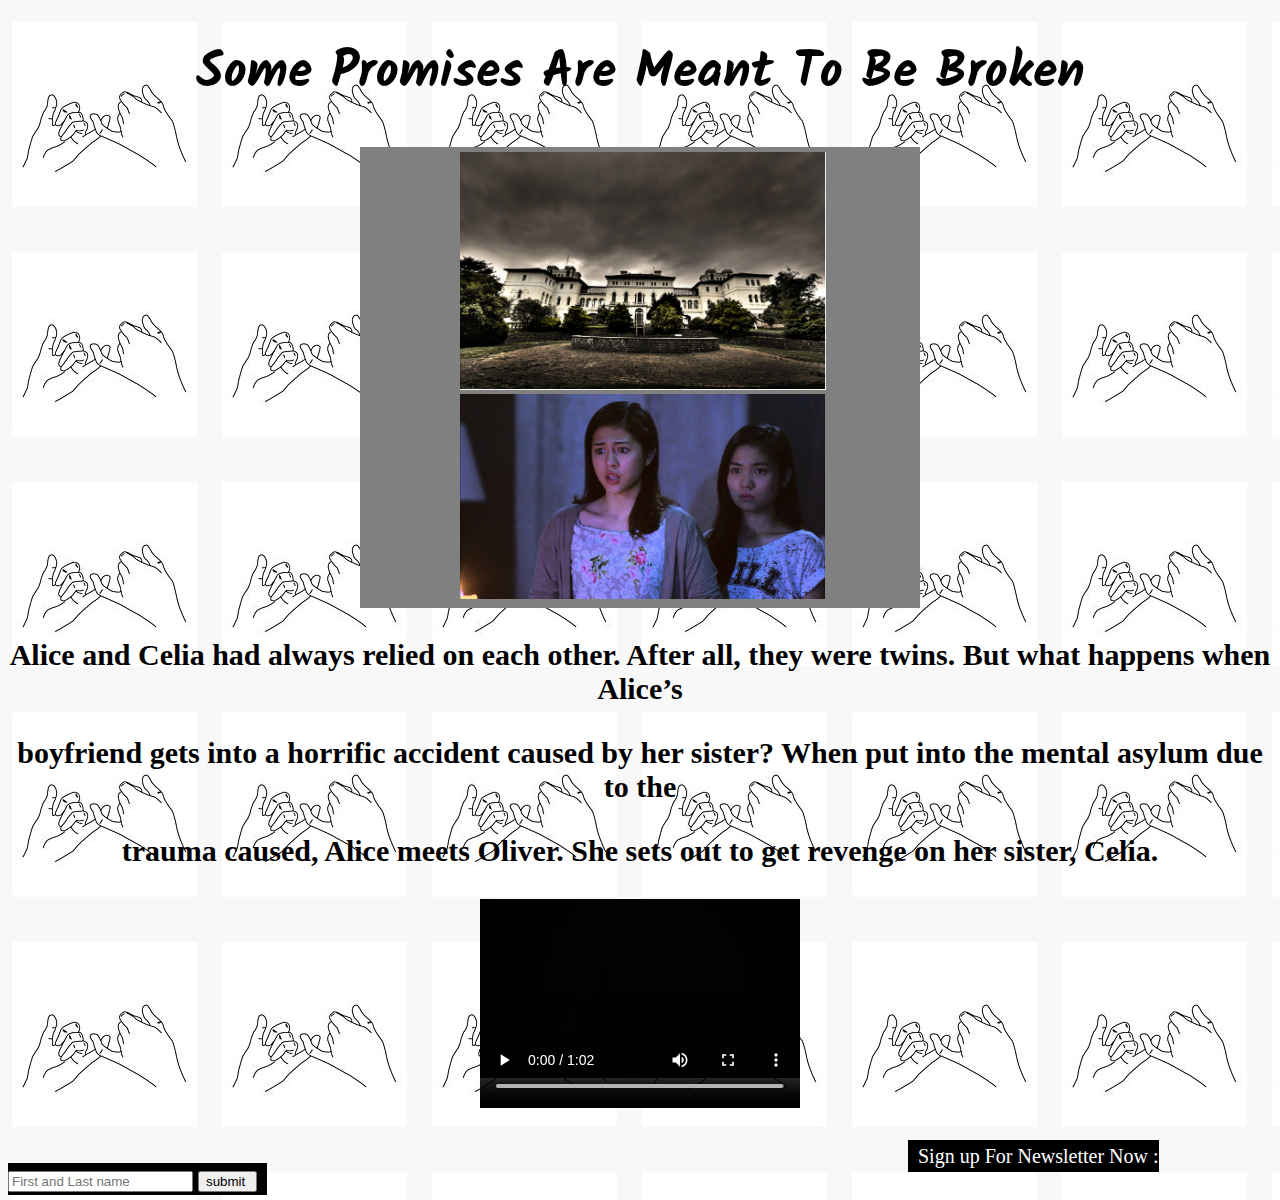
<file: index.html>
<!DOCTYPE html>
<html>
  <head>
    <meta charset="UTF-8">
    <title>title</title>
    <link rel="stylesheet" type="text/css" href="style.css">
    <link href="https://fonts.googleapis.com/css?family=Kalam" rel="stylesheet">
  <style type="text/css">
  
  </style>
  </head>
  <body>


    <h1>Some Promises Are Meant To Be Broken</h1>
    <div class="image">
    <img id= "asylum" src= "asylum.png" alt = "asylum"></img>
    <img id= "twin" width=365px src="girls.jpg" alt = "twin"></img>
    
    </div>
   
    <p>
      Alice and Celia had always relied on each other. After all, they were twins. But what happens when Alice’s</p> 
      <p>boyfriend gets into a horrific accident caused by her sister? When put into the mental asylum due to the</p> <p>trauma caused, Alice meets Oliver. She sets out to get revenge on her sister, Celia. 
      <video width="320" height="240" controls>
  <source src="trailer.mov" type="video/mp4">
  <source src=" trailer.mov" type="video/ogg">
      </video>
    </p>
    <span>
    Sign up For Newsletter Now : <input type="text" name=" First and Last name" placeholder="First and Last name" required>
    <input type="submit" value="submit "</span>
  </body>
</html>
</file>
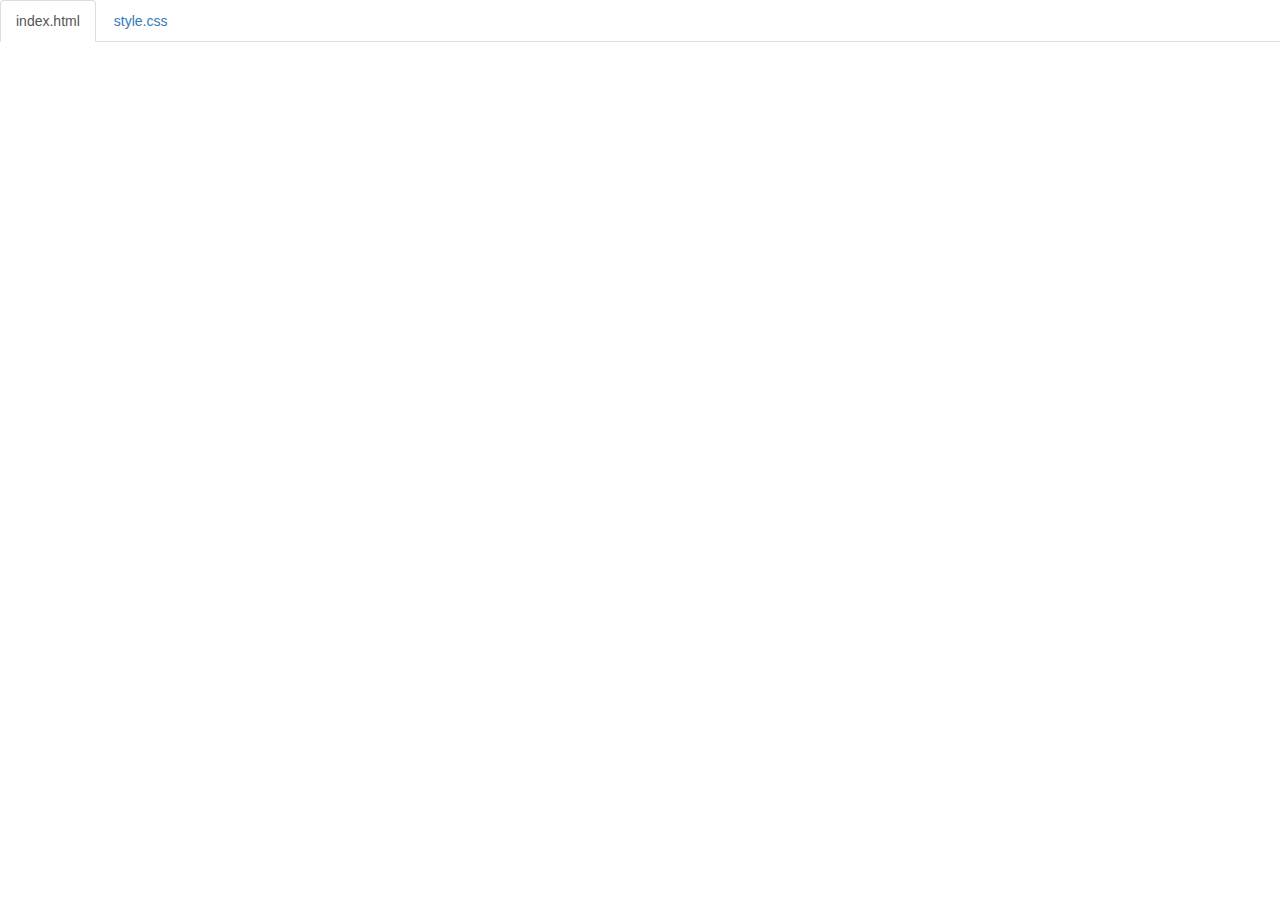
<file: code.html>
<!DOCTYPE html>
<html lang="en">

<head>
    <title>Code</title>
    <meta charset="utf-8">
    <meta name="viewport" content="width=device-width, initial-scale=1">
    <link rel="stylesheet" href="https://maxcdn.bootstrapcdn.com/bootstrap/3.3.6/css/bootstrap.min.css">
    <script src="https://ajax.googleapis.com/ajax/libs/jquery/1.12.0/jquery.min.js"></script>
    <script src="https://maxcdn.bootstrapcdn.com/bootstrap/3.3.6/js/bootstrap.min.js"></script>
    <style>
        body {
            padding-top: 50px;
        }
        .navbar-fixed-top {
            background-color: white;
        }
    </style>
</head>

<body>

<!--
The section below puts tabs at the top of the page.
As long as your files are index.html and style.css,
you don't need to change anything below.

If you have any other files, make sure you follow the structure below.
-->

    <div class="container-fluid">
        <ul class="nav nav-tabs navbar-fixed-top">
            <li class="active"><a href="#index">index.html</a></li>
            <li><a href="#style">style.css</a></li>
        </ul>

<!-- 
URL structure:
https://gist-it.appspot.com/github/karenm0633/<movie</Movie-W>ebpage/raw/master/index.html?footer=0

DIRECTIONS:
1. Copy the URL above
2. Paste it both places where you see URL below, i.e. script src="URL"
3. Replace the CAPITALIZED info with your info.

EXAMPLE: 
https://gist-it.appspot.com/github/bmuellerhstat/website-portfolio-example/raw/master/index.html?footer=0
-->
        <div class="tab-content">
            <div id="index" class="tab-pane fade in active">
                <script src="https://gist-it.appspot.com/github/unazan5490/movie/raw/master/index.html?footer=0"></script>
            </div>
            <div id="style" class="tab-pane fade">
                <script src="https://gist-it.appspot.com/github/unazan5490/movie/raw/master/style.css?footer=0"></script>
            </div>
        </div>
    </div>

    <script>
        $(document).ready(function() {
            $(".nav-tabs a").click(function() {
                $(this).tab('show');
            });
            $('.nav-tabs a').on('shown.bs.tab', function(event) {
                var x = $(event.target).text(); // active tab
                var y = $(event.relatedTarget).text(); // previous tab
                $(".act span").text(x);
                $(".prev span").text(y);
            });
            
            // custom code font-size (feel free to change this)
            $('pre').css('font-size','16px');
        });
    </script>

</body>

</html>
</file>
<file: style.css>
h1{
  font-family: 'Kalam', cursive;
  text-align: center;
  font-size: 50px;
}
.image{
  width:10px;
  padding: 5px 450px 5px 100px;
  background-color: gray;

margin-left: 800px;
  /*margin: 0 auto;*/



  margin: 0 auto;

}
p{
  text-align: center;
  color: black;
  font-weight: bold;
  font-size: 30px;
}
body {
  background-image: url("pinky.jpg");
}
span{
  color:white;
  font-size: 20px;
  padding:5px 10px 5px 10px;
  width:150px;
  margin-left: 900px;
  background-color: black;
 
}
</file>
